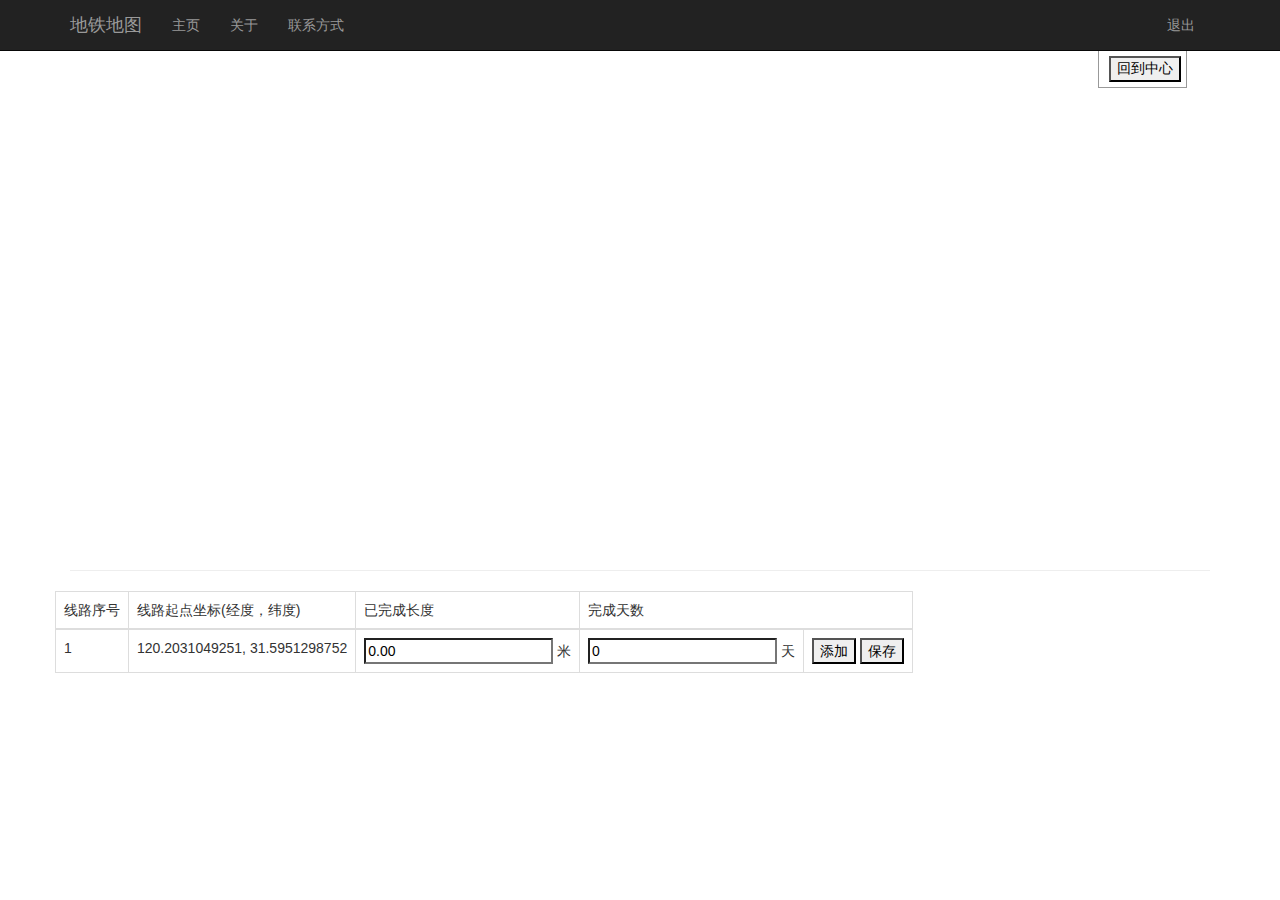
<file: index.html>
<!doctype html>
<html class="no-js" lang="">
<head>
    <meta charset="utf-8">
    <meta http-equiv="x-ua-compatible" content="ie=edge">
    <title>地铁施工地图管理</title>
    <meta name="description" content="">
    <meta name="viewport" content="width=device-width, initial-scale=1">

    <link rel="apple-touch-icon" href="apple-touch-icon.png">
    <!-- Place favicon.ico in the root directory -->

    <link rel="stylesheet" href="css/bootstrap.min.css">
    <link rel="stylesheet" href="css/Site.css">
    <script src="http://ajax.aspnetcdn.com/ajax/jQuery/jquery-2.1.4.min.js"></script>
    <script src="js/knockout-3.2.0.js"></script>
    <script src="js/jquery.cookie.js"></script>
    <!--<script src="js/app.js" defer="defer"></script>-->
    <script src="js/mapApi.js" defer="defer"></script>
</head>
<body>
<div class="navbar navbar-inverse navbar-fixed-top">
    <div class="container">
        <div class="navbar-header">
            <button type="button" class="navbar-toggle" data-toggle="collapse" data-target=".navbar-collapse">
                <span class="icon-bar"></span>
                <span class="icon-bar"></span>
                <span class="icon-bar"></span>
            </button>
            <a class="navbar-brand" href="/">地铁地图</a>
        </div>
        <div class="navbar-collapse collapse">
            <ul class="nav navbar-nav">
                <li><a href="index.html">主页</a></li>
                <li><a href="About.html">关于</a></li>
                <li><a href="Contact.html">联系方式</a></li>
            </ul>
            <ul class="nav navbar-nav navbar-right">
                <li><a href="#"><span data-bind="text: user"></span></a></li>
                <li><a href="#" onclick="logout()">退出</a></li>
            </ul>
        </div>
    </div>
</div>
<div class="container body-content">
    <div class="row">
        <div id="floating-panel">
            <button id="reset" onclick="reset()">回到中心</button>
        </div>
        <div id="googleMap" style="width:100%;height:500px;"></div>
        <div id="capture"></div>
    </div>
    <hr/>
    <div class="row">
        <div class="table">
            <table class="table-bordered">
                <thead>
                <tr>
                    <td>线路序号</td>
                    <td>线路起点坐标(经度，纬度)</td>
                    <td>已完成长度</td>
                    <td colspan="2">完成天数</td>
                </tr>
                </thead>
                <tbody>
                <tr>
                    <td>1</td>
                    <td><span id="StartPoint">120.2031049251, 31.5951298752</span></td>
                    <td><input type="text" id="FinishedDistance" value="0.00"> 米</td>
                    <td><input type="text" id="WorkDays" value="0"> 天</td>
                    <td><input class="bottom-right right" type="button" id="btnAdd" value="添加" onclick="addProgress()">
                        <input class="bottom-right right" type="button" id="btnSave" value="保存" onclick="saveProgress()"></td>
                </tr>
                </tbody>
            </table>
        </div>
    </div>
</div>
<script>
    var map;
    var markers = [];
    var progressCoordinates = [];
    var progressPath;
    var src = 'http://wuxi.azurewebsites.net/line3.kml';
    var tagIndex = 0;
    var apiurl = 'http://securedwebapi.azurewebsites.net/';
    //apiurl = 'http://localhost:3790/Api/';
    var tokenKey = 'accessToken';
    var headers = {};
    var LineTask;

    // Initializes the map and calls the function that creates polylines.
    function initialize() {
        var token = sessionStorage.getItem(tokenKey);
        if (token) {
            headers.Authorization = 'Bearer ' + token;
        }

        map = new google.maps.Map(document.getElementById('googleMap'), {
            center: new google.maps.LatLng(31.546941, 120.331878),
            zoom: 12,
            mapTypeId: google.maps.MapTypeId.TERRAIN
        });

        loadKmlLayer(src, map);

        loadLineTask();

        loadProgressLine(map);

        markers = [];
        loadPlacemarks(map);
        // This event listener calls addMarker() when the map is clicked.
        google.maps.event.addListener(map, 'click', function (event) {
            addMarker(event.latLng, map);
        });
    }

    $(function(){
        //var tokenKey = 'accessToken';
        var token = sessionStorage.getItem(tokenKey);
        if (token) {
            var script = document.createElement("script");
            script.type = "text/javascript";
            script.src = "http://maps.googleapis.com/maps/api/js?key=AIzaSyCHuA90OFkUy6mQWu0qrksacZgahmy4zG8&signed_in=true&callback=initialize";
            document.body.appendChild(script);
        }
        else {
            window.location.href = "login.html";
        }
    });


    //google.maps.event.addDomListener(window, 'load', initialize);
</script>
</body>
</html>
</file>
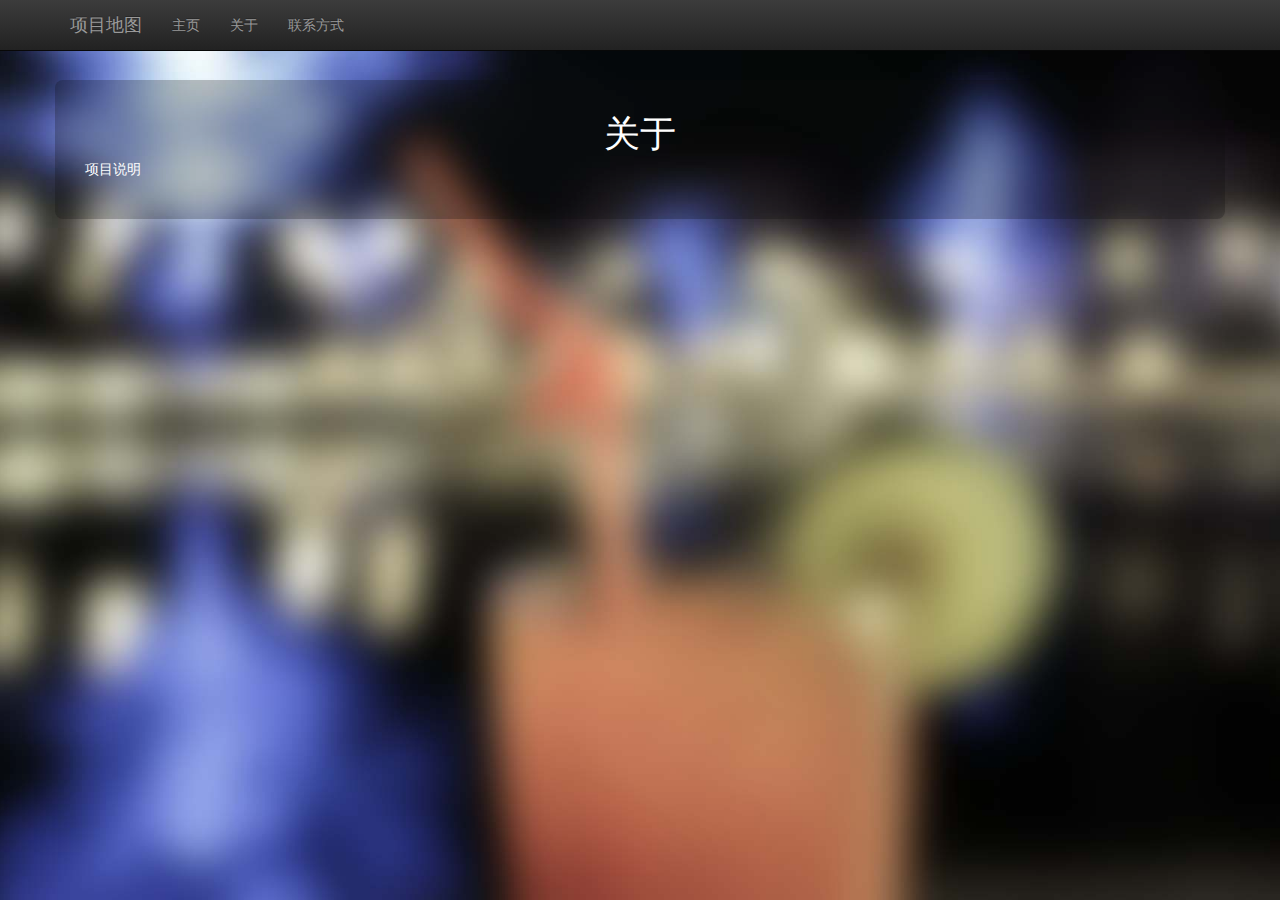
<file: about.html>
<!DOCTYPE html>
<html lang="en">
<head>
    <meta charset="utf-8">
    <meta http-equiv="x-ua-compatible" content="ie=edge">
    <title>地铁施工地图管理新用户注册</title>
    <meta name="description" content="">
    <meta name="viewport" content="width=device-width, initial-scale=1">
    <link rel="apple-touch-icon" href="apple-touch-icon.png">
    <link rel="stylesheet" href="css/bootstrap.min.css">
    <!--<link rel="stylesheet" href="css/Site.css">-->
    <link href="css/font-awesome.min.css" rel="stylesheet" type="text/css">
    <link href="css/bootstrap-theme.min.css" rel="stylesheet" type="text/css">
    <link href="css/bootstrap-social.css" rel="stylesheet" type="text/css">
    <link href="css/templatemo_style.css" rel="stylesheet" type="text/css">
    <link href="css/Site.css" rel="stylesheet" type="text/css">
</head>
<body class="mo-bg-image">
<div class="navbar navbar-inverse navbar-fixed-top">
    <div class="container">
        <div class="navbar-header">
            <button type="button" class="navbar-toggle" data-toggle="collapse" data-target=".navbar-collapse">
                <span class="icon-bar"></span>
                <span class="icon-bar"></span>
                <span class="icon-bar"></span>
            </button>
            <a class="navbar-brand" href="/">项目地图</a>
        </div>
        <div class="navbar-collapse collapse">
            <ul class="nav navbar-nav">
                <li><a href="index.html">主页</a></li>
                <li><a href="About.html">关于</a></li>
                <li><a href="Contact.html">联系方式</a></li>
            </ul>
        </div>
    </div>
</div>
<div class="container body-content">
    <div class="row">
        <form class="form-horizontal mo-form">
            <div class="row">
                <div class="col-md-12">
                    <h1>关于</h1>
                </div>
            </div>
            <div class="row">
                <div class="col-md-12">
                    <p>项目说明</p>
                </div>
            </div>
        </form>
    </div>
</div>
</body>
</html>
</file>
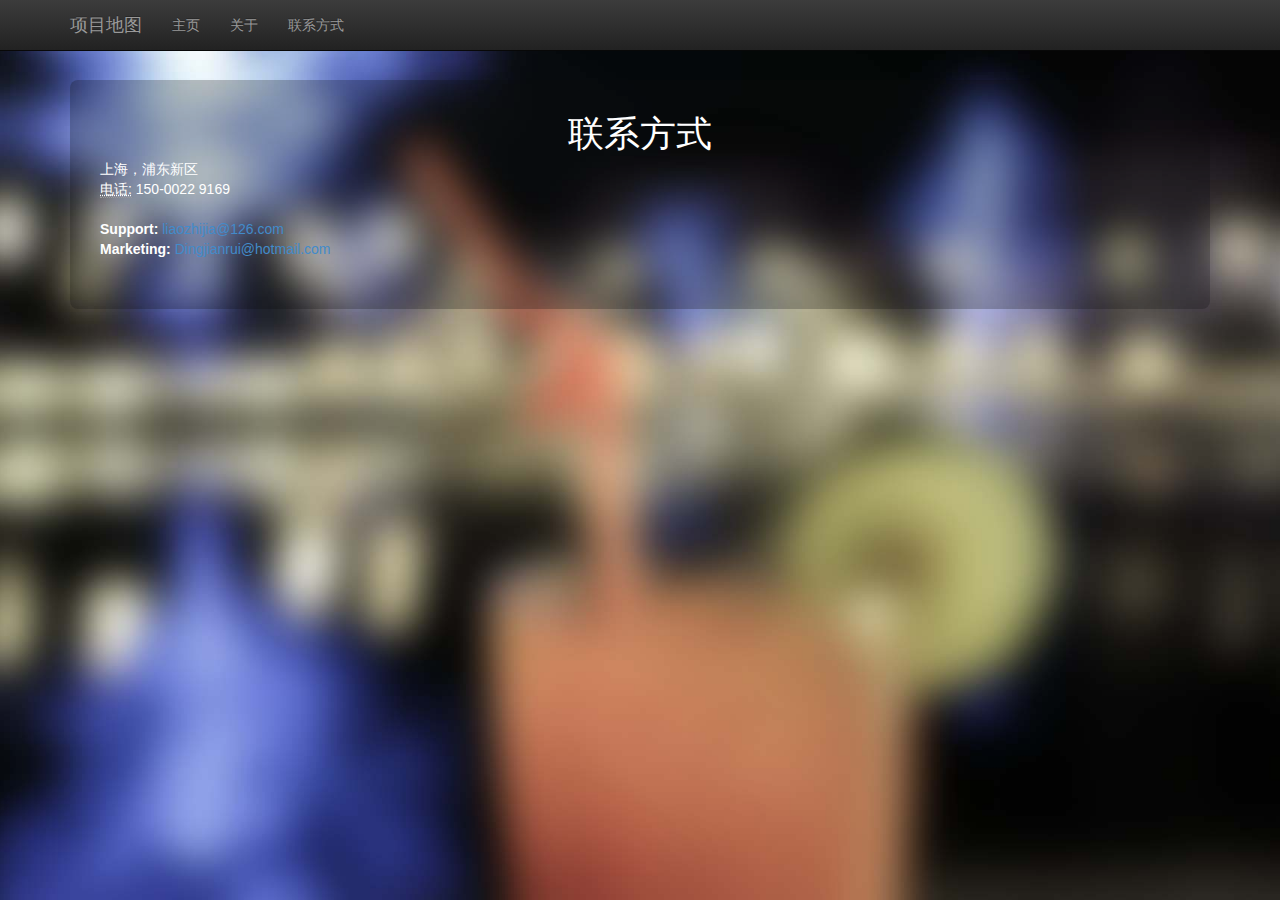
<file: contact.html>
<!DOCTYPE html>
<html lang="en">
<head>
    <meta charset="utf-8">
    <meta http-equiv="x-ua-compatible" content="ie=edge">
    <title>地铁施工地图管理新用户注册</title>
    <meta name="description" content="">
    <meta name="viewport" content="width=device-width, initial-scale=1">
    <link rel="apple-touch-icon" href="apple-touch-icon.png">
    <link rel="stylesheet" href="css/bootstrap.min.css">
    <!--<link rel="stylesheet" href="css/Site.css">-->
    <link href="css/font-awesome.min.css" rel="stylesheet" type="text/css">
    <link href="css/bootstrap-theme.min.css" rel="stylesheet" type="text/css">
    <link href="css/bootstrap-social.css" rel="stylesheet" type="text/css">
    <link href="css/templatemo_style.css" rel="stylesheet" type="text/css">
    <link href="css/Site.css" rel="stylesheet" type="text/css">
    <script src="http://ajax.aspnetcdn.com/ajax/jQuery/jquery-2.1.4.min.js"></script>
    <script src="js/bootstrap.min.js" type="text/javascript"></script>
    <script src="js/knockout-3.2.0.js"></script>
    <script src="js/app.js" defer="defer"></script>
</head>
<body class="mo-bg-image">
<div class="navbar navbar-inverse navbar-fixed-top">
    <div class="container">
        <div class="navbar-header">
            <button type="button" class="navbar-toggle" data-toggle="collapse" data-target=".navbar-collapse">
                <span class="icon-bar"></span>
                <span class="icon-bar"></span>
                <span class="icon-bar"></span>
            </button>
            <a class="navbar-brand" href="/">项目地图</a>
        </div>
        <div class="navbar-collapse collapse">
            <ul class="nav navbar-nav">
                <li><a href="index.html">主页</a></li>
                <li><a href="About.html">关于</a></li>
                <li><a href="Contact.html">联系方式</a></li>
            </ul>
        </div>
    </div>
</div>
<div class="container body-content">
    <form class="form-horizontal mo-form">
        <div class="row">
            <div class="col-md-12">
                <h1>联系方式</h1>
            </div>
        </div>
        <div class="row">
            <div class="mo-one-signin col-md-12">
                <address>
                    上海，浦东新区<br/>
                    <abbr title="Phone">电话:</abbr>
                    150-0022 9169
                </address>

                <address>
                    <strong>Support:</strong> <a href="mailto:liaozhijia@126.com">liaozhijia@126.com</a><br/>
                    <strong>Marketing:</strong> <a href="mailto:Dingjianrui@hotmail.com">Dingjianrui@hotmail.com</a>
                </address>
            </div>
        </div>
    </form>
</div>
</body>
</html>
</file>
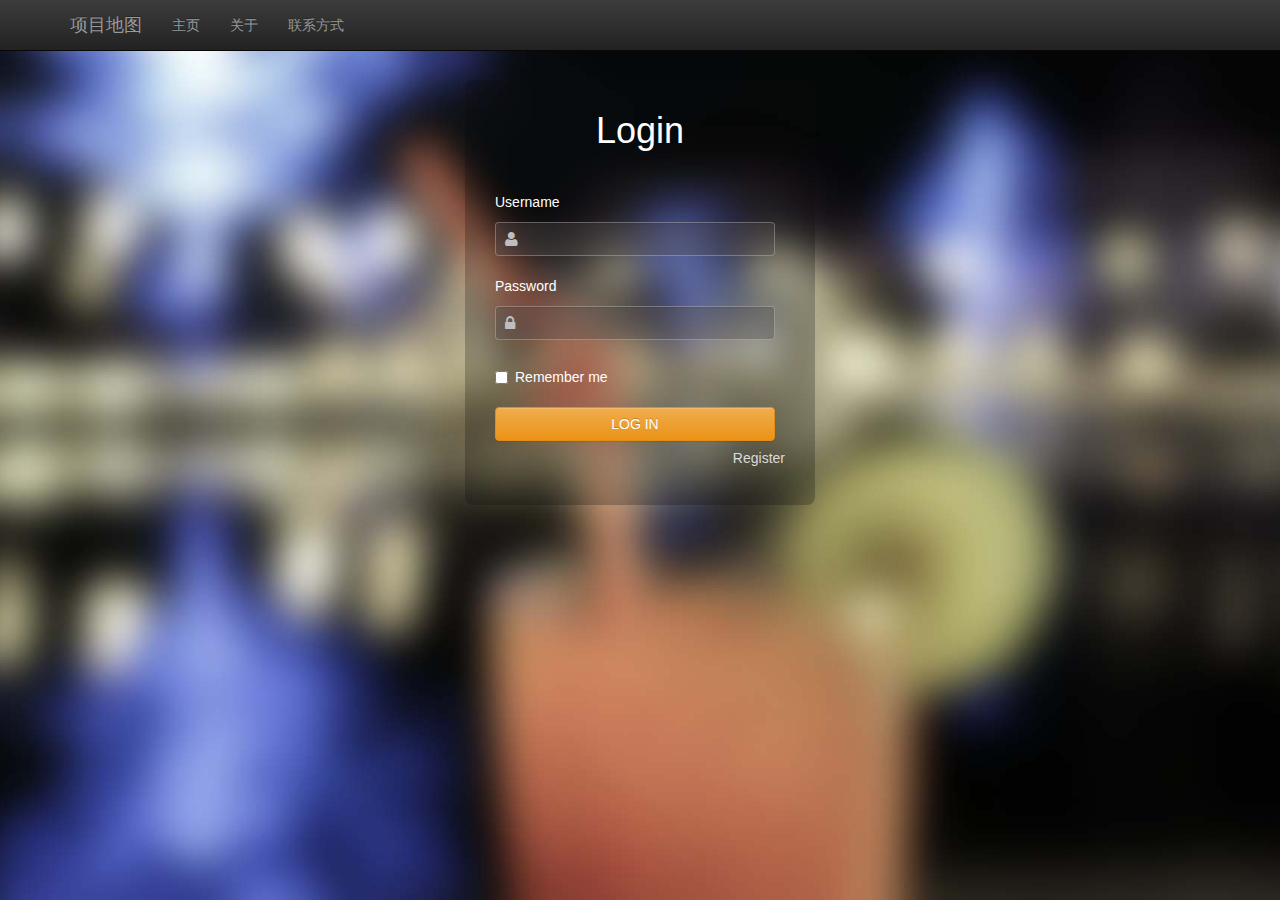
<file: login.html>
<!DOCTYPE html>
<html lang="en">
<head>
    <meta charset="utf-8">
    <meta http-equiv="x-ua-compatible" content="ie=edge">
    <meta http-equiv="Access-Control-Allow-Origin" content="*">
    <title>地铁施工地图管理登录</title>
    <meta name="description" content="">
    <meta name="viewport" content="width=device-width, initial-scale=1">
    <link rel="apple-touch-icon" href="apple-touch-icon.png">
    <link rel="stylesheet" href="css/bootstrap.min.css">
    <!--<link rel="stylesheet" href="css/Site.css">-->
    <link href="css/font-awesome.min.css" rel="stylesheet" type="text/css">
    <link href="css/bootstrap-theme.min.css" rel="stylesheet" type="text/css">
    <link href="css/bootstrap-social.css" rel="stylesheet" type="text/css">
    <link href="css/templatemo_style.css" rel="stylesheet" type="text/css">
    <link href="css/Site.css" rel="stylesheet" type="text/css">
    <script src="http://ajax.aspnetcdn.com/ajax/jQuery/jquery-2.1.4.min.js"></script>
    <script src="js/bootstrap.min.js" type="text/javascript"></script>
    <script src="js/knockout-3.2.0.js"></script>
    <script src="js/jquery.cookie.js"></script>
    <script src="js/app.js" defer="defer"></script>
</head>
<body class="mo-bg-image">
<div class="navbar navbar-inverse navbar-fixed-top">
    <div class="container">
        <div class="navbar-header">
            <button type="button" class="navbar-toggle" data-toggle="collapse" data-target=".navbar-collapse">
                <span class="icon-bar"></span>
                <span class="icon-bar"></span>
                <span class="icon-bar"></span>
            </button>
            <a class="navbar-brand" href="/">项目地图</a>
        </div>
        <div class="navbar-collapse collapse">
            <ul class="nav navbar-nav">
                <li><a href="index.html">主页</a></li>
                <li><a href="About.html">关于</a></li>
                <li><a href="Contact.html">联系方式</a></li>
            </ul>
        </div>
    </div>
</div>
<div class="container body-content">
    <div class="col-xs-10 col-xs-offset-1 col-sm-6 col-sm-offset-3 col-md-4 col-md-offset-4">
        <form class="form-horizontal mo-login-form" role="form" action="#" method="post" data-bind="submit: login">
            <div class="row">
                <div class="col-md-12">
                    <h1>Login</h1>
                </div>
            </div>
            <div class="row">
                <div class="col-md-12">
                    <div class="form-group">
                        <div class="col-md-12">
                            <label for="username" class="control-label">Username</label>
                            <div class="mo-input-icon-container">
                                <i class="fa fa-user"></i>
                                <input type="text" class="form-control" id="username" placeholder="" data-bind="value: loginEmail">
                            </div>
                        </div>
                    </div>
                    <div class="form-group">
                        <div class="col-md-12">
                            <label for="password" class="control-label">Password</label>
                            <div class="mo-input-icon-container">
                                <i class="fa fa-lock"></i>
                                <input type="password" class="form-control" id="password" placeholder="" data-bind="value: loginPassword">
                            </div>
                        </div>
                    </div>
                    <div class="form-group">
                        <div class="col-md-12">
                            <div class="checkbox">
                                <label>
                                    <input type="checkbox" id="rememberMe" placeholder="" data-bind="value: rememberMe"> Remember me
                                </label>
                            </div>
                        </div>
                    </div>
                    <div class="form-group">
                        <div class="col-md-12">
                            <input type="submit" value="LOG IN" class="btn btn-warning">
                            <a href="register.html" class="pull-right">Register</a>
                        </div>
                    </div>
                </div>
            </div>
        </form>
    </div>
</div>
</body>
</html>
</file>
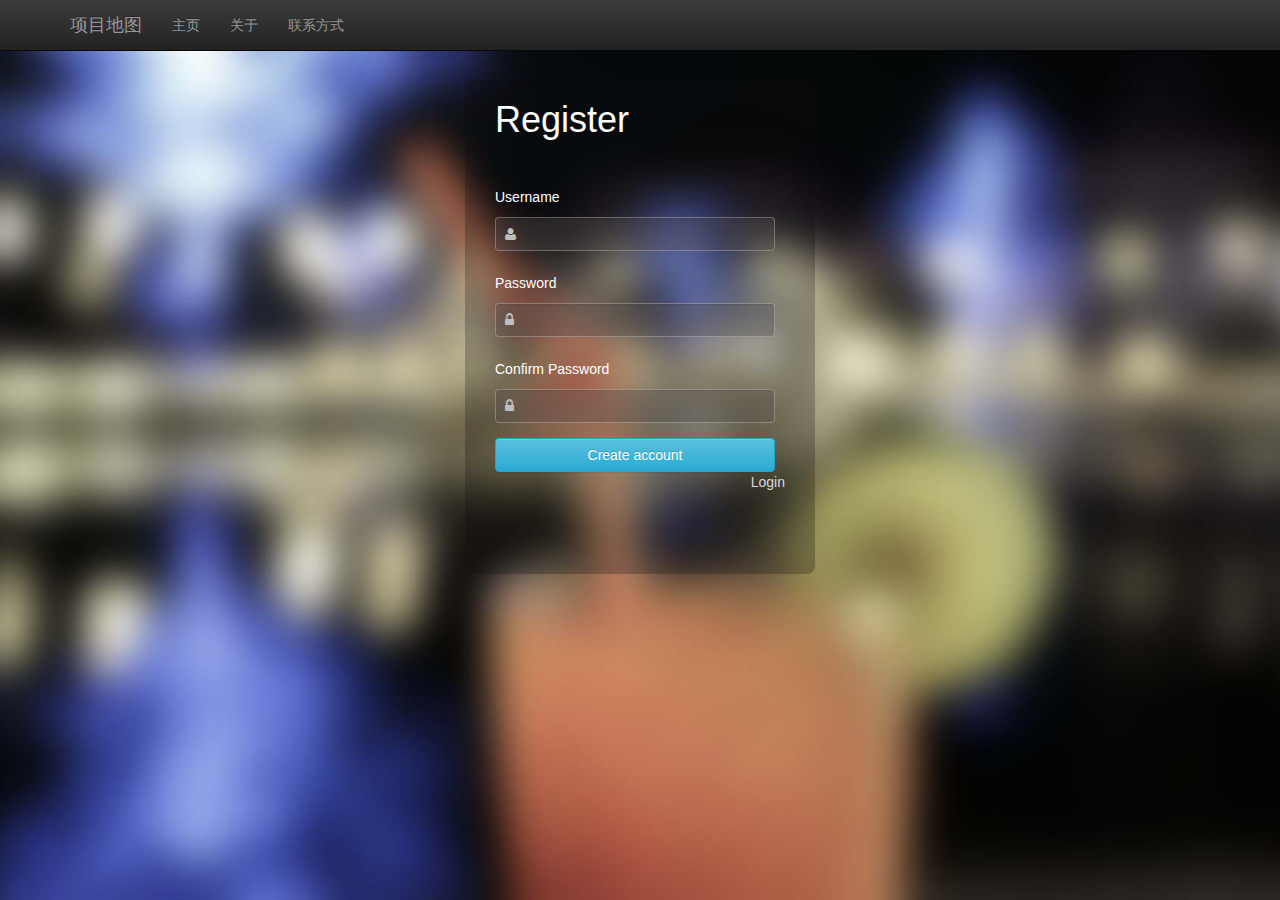
<file: register.html>
<!DOCTYPE html>
<html lang="en">
<head>
    <meta charset="utf-8">
    <meta http-equiv="x-ua-compatible" content="ie=edge">
    <title>新用户注册</title>
    <meta name="description" content="">
    <meta name="viewport" content="width=device-width, initial-scale=1">
    <link rel="apple-touch-icon" href="apple-touch-icon.png">
    <link rel="stylesheet" href="css/bootstrap.min.css">
    <!--<link rel="stylesheet" href="css/Site.css">-->
    <link href="css/font-awesome.min.css" rel="stylesheet" type="text/css">
    <link href="css/bootstrap-theme.min.css" rel="stylesheet" type="text/css">
    <link href="css/bootstrap-social.css" rel="stylesheet" type="text/css">
    <link href="css/Site.css" rel="stylesheet" type="text/css">
    <script src="http://ajax.aspnetcdn.com/ajax/jQuery/jquery-2.1.4.min.js"></script>
    <script src="js/bootstrap.min.js" type="text/javascript"></script>
    <script src="js/knockout-3.2.0.js"></script>
    <script src="js/jquery.cookie.js"></script>
    <script src="js/app.js" defer="defer"></script>
</head>
<body class="mo-bg-image">
<div class="navbar navbar-inverse navbar-fixed-top">
    <div class="container">
        <div class="navbar-header">
            <button type="button" class="navbar-toggle" data-toggle="collapse" data-target=".navbar-collapse">
                <span class="icon-bar"></span>
                <span class="icon-bar"></span>
                <span class="icon-bar"></span>
            </button>
            <a class="navbar-brand" href="/">项目地图</a>
        </div>
        <div class="navbar-collapse collapse">
            <ul class="nav navbar-nav">
                <li><a href="index.html">主页</a></li>
                <li><a href="About.html">关于</a></li>
                <li><a href="Contact.html">联系方式</a></li>
            </ul>
        </div>
    </div>
</div>
<div class="container body-content">
    <div class="col-xs-10 col-xs-offset-1 col-sm-6 col-sm-offset-3 col-md-4 col-md-offset-4">
        <form class="form-horizontal mo-login-form" role="form" action="#" method="post" data-bind="submit: register">
            <div class="row">
                <div class="col-md-12">
                    <h1>Register</h1>
                </div>
            </div>
            <div class="row">
                <div class="col-md-12">
                    <div class="form-group">
                        <div class="col-md-12">
                            <label for="username" class="control-label">Username</label>

                            <div class="mo-input-icon-container">
                                <i class="fa fa-user"></i>
                                <input type="text" class="form-control" id="username" placeholder=""
                                       data-bind="value: registerEmail">
                            </div>
                        </div>
                    </div>
                    <div class="form-group">
                        <div class="col-md-12">
                            <label for="password" class="control-label">Password</label>

                            <div class="mo-input-icon-container">
                                <i class="fa fa-lock"></i>
                                <input type="password" class="form-control" id="password" placeholder=""
                                       data-bind="value: registerPassword">
                            </div>
                        </div>
                    </div>
                    <div class="form-group">
                        <div class="col-md-12">
                            <label for="password" class="control-label">Confirm Password</label>
                            <div class="mo-input-icon-container">
                                <i class="fa fa-lock"></i>
                                <input type="password" class="form-control" id="confirmPassword" placeholder=""
                                       data-bind="value: registerPassword2">
                            </div>
                        </div>
                    </div>
                    <div class="form-group">
                        <div class="col-md-12">
                            <input type="submit" value="Create account" class="btn btn-info">
                            <a href="login.html" class="pull-right">Login</a>
                        </div>
                    </div>
                    <div class="form-group" data-bind="visible: shouldShowMessage">
                        <div class="col-md-12">
                            <label for="password" class="control-label" data-bind="text: displayMessage"></label>
                        </div>
                    </div>
                </div>
            </div>
        </form>
    </div>
</div>
</body>
</html>
</file>
<file: css/Site.css>
﻿body {
    padding-top: 50px;
    padding-bottom: 20px;
}

/* Set padding to keep content from hitting the edges */
.body-content {
    padding-left: 15px;
    padding-right: 15px;
}

/* Override the default bootstrap behavior where horizontal description lists 
   will truncate terms that are too long to fit in the left column 
*/
.dl-horizontal dt {
    white-space: normal;
}

/* Set width on the form input elements since they're 100% wide by default */
input,
select,
textarea {
    max-width: 280px;
}

#floating-panel {
    position: absolute;
    top: 50px;
    left: 1150px;
    z-index: 5;
    background-color: #fff;
    padding: 5px;
    border: 1px solid #999;
    text-align: center;
    font-family: 'Roboto', 'sans-serif';
    line-height: 20px;
    padding-left: 10px;
}

#floating-panel {
    margin-left: -52px;
}

.mo-bg-image {
    background-color: rgb(60,60,60);
    background-image: url(../images/templatemo-bg-1.jpg);
    background-repeat: no-repeat;
    background-position: center center;
    background-attachment: fixed;
    background-size: cover;
}

.form-horizontal .control-label { margin-bottom: 10px; }

.mo-login-form {
    background-color: rgba(13,13,13,0.25);
    border-radius: 8px;
    color: #fff;
    font-weight: 300;
    max-width: 650px;
    padding: 0 30px 30px 30px;
    margin: 30px auto 0 auto;
}

.mo-form {
    background-color: rgba(13,13,13,0.25);
    border-radius: 8px;
    color: #fff;
    font-weight: 300;
    padding: 0 30px 30px 30px;
    margin: 30px auto 0 auto;
}

.mo-login-form h1 { color: #fff; margin-bottom: 40px; }
.mo-login-form a { color: #DBDBDB; }
.mo-login-form .form-control {
    background-color: rgba(83, 78, 78, 0.35);
    border: 1px solid rgba(255, 255, 255, 0.27);
    color: rgb(255,255,255);
}
.mo-login-form .mo-input-icon-container .fa {	color: rgb(190, 190, 190); }
.mo-login-form .control-label { margin-bottom: 10px; }
.mo-login-form .btn {	width: 100%; }
.mo-login-form .btn-social { max-width: 220px; }
.mo-login-form label { font-weight: 400; }

.mo-input-icon-container { position: relative; }
.mo-input-icon-container .fa {
    color: gray;
    position: absolute;
    left: 10px;
    top: 10px;
}
.mo-input-icon-container input,
.mo-input-icon-container textarea {
    padding-left: 30px;
}
</file>
<file: css/templatemo_style.css>
/* 


Credit: www.cssmoban.com
	1. General
	2. login-form-1
	3. login-form-2
	4. inline-login
	5. create-account
	6. forgot-password
	7. contact-form-1
	8. contact-form-2
	9. payment-form
	10. Media Queries
	
--------------------------------------------*/
/* 1. General
--------------------------------------------*/

*, body { font-family: "HelveticaNeue", "Helvetica Neue", Helvetica, Arial, sans-serif; }
body { margin-bottom: 30px; }
h1 {
	font-weight: 300;
	font-size: 36px;
	line-height: normal;
	margin: auto;
	margin-top: 30px;
	text-align: center;
}
h2 {
	font-weight: 500;
	font-size: 20px;
	line-height: normal;
	margin: auto;
	margin-bottom: 30px;
	text-align: center;
	color: #09F;
}

.green { color: #3C3; }
.gray { color: #999; }

.form-horizontal .control-label { padding-top: 0; }
.form-horizontal.templatemo-payment-form .radio.templatemo-no-padding-top {	padding-top: 0; }
.control-wrapper {
	position: relative;
	padding-left: 30px;
}
.control-wrapper label.fa-label {
	position: absolute;
	left: 4px;
	top: 6px;
}
.form-group:last-child { margin-bottom: 0; }

.table { margin-bottom: 0; }
.table>thead>tr>th, .table>tbody>tr>th, .table>tfoot>tr>th, 
.table>thead>tr>td, .table>tbody>tr>td, .table>tfoot>tr>td {
	vertical-align: middle;
}
.templatemo-form-list-container { max-width: 600px; }

.templatemo-container {
	background-color: rgba(255,255,255,0.8);
	border: 1px solid #dedede;
	border-radius: 8px;
	margin: 0 auto;
	padding: 30px;
}
.templatemo-bg-gray { background-color: #eee; }
.templatemo-bg-gray h1 { color: rgb(74, 164, 180); }

.font-size-small { font-size: 0.8em; }
.margin-bottom-15 {	margin-bottom: 15px; }
.margin-bottom-30 {	margin-bottom: 30px; }
.form-group { margin-bottom: 20px; }
.form-group a {	line-height: 34px; }
.fa { font-size: 16px; }
.fa.login-with {
	font-size: 30px;
	margin: 0 5px;
}
.fa-medium { font-size: 20px; }
.inline-block { display: inline-block; }


/*-------------------------------------
2. login-form-1
---------------------------------------*/
.templatemo-login-form-1 { max-width: 500px; }
.templatemo-login-form-1 a { color: gray; }
.templatemo-login-form-1 a:hover {
	color: black;
	text-decoration: none;
	cursor: pointer;
}
.templatemo-create-new {
	color: #58B4BB;
	font-size: 18px;
	font-weight: 300;
}
.templatemo-create-new:hover {
	color: #138892;
	text-decoration: none;
}

/*-------------------------------------
3. login-form-2
---------------------------------------*/

/*.templatemo-login-form-2 .templatemo-one-signin { border-right: 1px solid rgba(200, 200, 200, 0.5); }*/


/*-------------------------------------
4. inline-login
--------------------------------------*/
.templatemo-header {
	background-color: #0B8290;
	color: white;
	min-height: 90px;
}
.templatemo-header .checkbox {
	display: block;
	margin-top: 5px;
}
.templatemo-header form { margin-top: 25px; }
.templatemo-header .form-inline .form-group { vertical-align: top; }

.logo { margin: 18px; }


/*-------------------------------------
5. create-account
---------------------------------------*/
.templatemo-create-account {
	background-color: #fff;
	border: none;
	max-width: 700px;	
}
.templatemo-create-account label { font-weight: 400; }
.templatemo-create-account input[type='checkbox'] {
	margin-right: 10px;
	position: relative;
	top: -1.5px;
}
.templatemo-radio-group { margin-top: 30px; }


/*-------------------------------------
6. forgot-password
---------------------------------------*/
.templatemo-forgot-password-form {
	background-color: #fff;	
	max-width: 550px;
	margin: 0 auto;
	padding: 30px;
}


/*-------------------------------------
7. contact-form-1
---------------------------------------*/
.templatemo-contact-form-1 {
	background: rgba(0,0,0,0.6);
	border-radius: 8px;
	color: rgb(197,197,197);
	max-width: 600px;
	margin: 30px auto 0 auto;
	padding: 0 30px 30px 30px;
}
.templatemo-contact-form-1 h1, .templatemo-contact-form-1 p { color: rgb(255,255,255); }
.templatemo-contact-form-1 a {
	color: #FF9;
	text-decoration: underline;
}
.templatemo-contact-form-1 a:hover { color: rgb(255,255,255); }
.templatemo-contact-form-1 label { font-weight: 400;}
.templatemo-contact-form-1 .form-control {
	font-size: 16px;
	padding: 10px 12px 10px 35px;
}
.templatemo-contact-form-1 input.form-control {	height: 45px; }
.templatemo-contact-form-1 .fa { font-size: 20px; }
.templatemo-contact-form-1 .form-control {
	background-color: rgba(0, 0, 0, 0.6);
	border: 1px solid rgba(176, 176, 176, 0.4);
	color: white;
}
.templatemo-contact-form-1 .form-control:focus {
	box-shadow: inset 0 1px 1px rgba(140, 220, 60, 0.7),0 0 10px rgba(140, 220, 60, 0.7);
}
.templatemo-contact-form-1 .templatemo-input-icon-container .fa {
	color: rgb(197,197,197);
	left: 12px;
	top: 12px;
}
.templatemo-contact-form-1 .templatemo-input-icon-container .fa-envelope-o {
	font-size: 18px;
	top: 14px;
}


/*-------------------------------------
8. contact form 2
---------------------------------------*/
.templatemo-contact-form-2 {
	border-radius: 8px;
	max-width: 960px;
	margin: 0 auto;
	padding: 30px 30px 0 30px;
}
.templatemo-contact-form-2 .form-group { margin-bottom: 30px; }
.templatemo-contact-form-2 label { font-weight: 400; }
.templatemo-contact-form-2 textarea { min-height: 225px; }


/*-------------------------------------
9. payment-form
---------------------------------------*/
.templatemo-payment-form {
	background-color: #fff;	
	margin: 0 auto;
	max-width: 800px;
	padding: 30px;
}
.templatemo-payment-form .control-label { margin-bottom: 10px; }
.templatemo-payment-form .btn {	width: 150px; }
.templatemo-select-container { padding: 0; }
.cvv2 {
	width: 50px;
	padding: 5px;
	display: inline-block;
}
.cvv2-group > div {	display: inline-block; }
.cvv2-group > div > label {	display: block; }
.cvv2-group img { vertical-align: bottom; }
.templatemo-card-details label { font-weight: 400; }
.btn-round { border-radius: 30px; }
.templatemo-inline-group {
	display: inline-block;
	vertical-align: middle;
	height: 71px;
	padding-right: 20px;
}
.form-horizontal .control-label.text-left {	text-align: left; }
.radio-inline {	margin-right: 10px; }
.radio-inline+.radio-inline { margin-left: 0; }
.templatemo-radio-container { margin-left: 15px; }


/*-------------------------------------
10. Media Queries
---------------------------------------*/
@media screen and (max-width: 767px) {
	.templatemo-header .col-md-12 {	line-height: 20px; }
	.templatemo-header .btn { margin-bottom: 15px; }
	.templatemo-container {	padding: 15px; }
	.control-wrapper label.fa-label { top: 6px;	}
	.templatemo-header form { margin-top: 0; }
}
@media screen and (max-width: 991px) {
	/*
	.templatemo-login-form-2 .templatemo-one-signin {
		border-right: none;
		border-bottom: 1px solid rgba(200, 200, 200, 0.5);
	}*/
	.templatemo-login-form-2 .templatemo-other-signin {	padding-top: 30px; }
	.templatemo-login-form-2 .form-group:last-child { margin-bottom: 30px; }
	.templatemo-create-account .col-md-6, .templatemo-create-account .col-md-12 {
		padding-top: 5px;
		padding-bottom: 15px;
	}
	.templatemo-create-account .form-group { margin-bottom: 0; }
	.templatemo-radio-group { margin-top: 0; }
	.templatemo-contact-form-2 .checkbox {	margin-bottom: 15px; }
	.templatemo-contact-form-2 { padding: 30px 30px 0 30px;	}
	.templatemo-radio-container { margin-left: 30px; }
}
</file>
